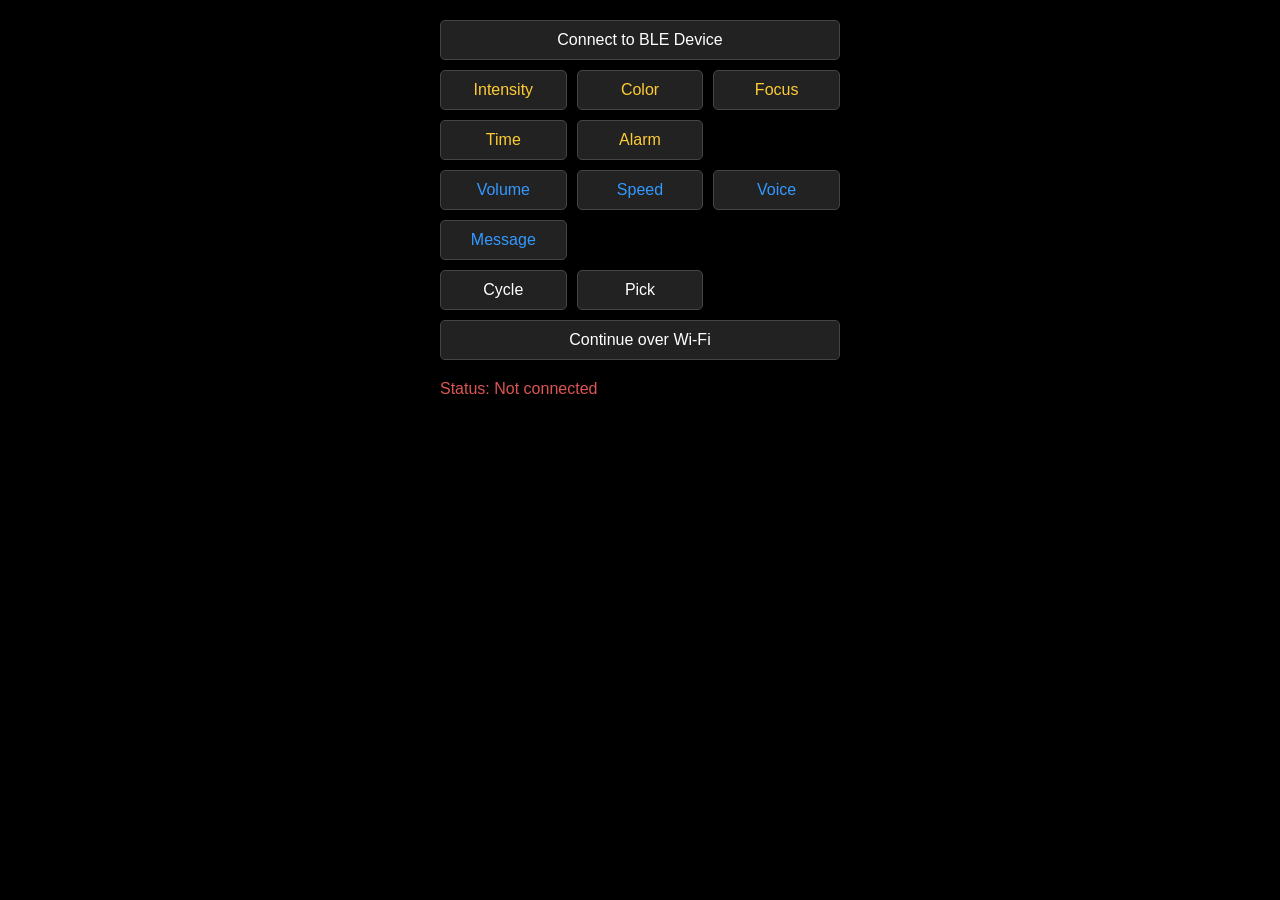
<file: src/index.html>
<!DOCTYPE html>
<html>
<head>
  <meta charset="utf-8">
  <title>BLE Remote</title>
  <meta name="viewport" content="width=device-width, initial-scale=1">
  <link rel="stylesheet" href="style.css">
  <script src="script.js" defer></script>
</head>
<body>

  <div class="BLE-container" id="BLE-container">
    <button onclick="connectBLE()">Connect to BLE Device</button>

    <div class="grid">
      <button class="light" id="btn-A1" onclick="buttonClick('A1')">Intensity</button>
      <button class="light" id="btn-A2" onclick="buttonClick('A2')">Color</button>
      <button class="light" id="btn-A3" onclick="buttonClick('A3')">Focus</button>
      <button class="light" id="btn-A4" onclick="buttonClick('A4')">Time</button>
      <button class="light" id="btn-A5" onclick="buttonClick('A5')">Alarm</button>
    </div>
    <div class="grid">
      <button class="sound" id="btn-B1" onclick="buttonClick('B1')">Volume</button>
      <button class="sound" id="btn-B2" onclick="buttonClick('B2')">Speed</button>
      <button class="sound" id="btn-B3" onclick="buttonClick('B3')">Voice</button>
      <button class="sound" id="btn-B4" onclick="buttonClick('B4')">Message</button>
    </div>
    <div class="grid">
      <button onclick="buttonClick('cycle')">Cycle</button>
      <button onclick="buttonClick('pick')">Pick</button>
    </div>
    <button onclick="toggleWiFi()">Continue over Wi-Fi</button>
  </div>

  <div class="wifi-container" id="wifi-container" style="display: none;">

    <div class="grid">
      <input style="grid-column: span 3;" type="text" id="ssid" placeholder="Enter Wi-Fi SSID">
      <input style="grid-column: span 3;" type="password" id="password" placeholder="Enter Wi-Fi Password">
      <button onclick="saveWiFiCredentials()">Save</button>
      <button style="grid-column: span 2;" onclick="connectWiFi()">Switch to Wi-Fi</button>
    </div>
    
    <div class="grid">
      <button onclick="changeScene()">Orion 1</button>
      <input style="grid-column: span 2;" type="text" id="arduino-ip" placeholder="Enter Arduino IP" value="192.168.0.233">
    </div>

    <div class="grid">
      <button class="scene" id="btn-C1" onclick="changeScene('C1')">Bed</button>
      <button class="scene" id="btn-C2" onclick="changeScene('C2')">Kamer</button>
      <button class="scene" id="btn-C3" onclick="changeScene('C3')">Gang</button>
      <button class="scene" id="btn-C4" onclick="changeScene('C4')">Toilet</button>
    </div>

    <button onclick="disconnectWiFiAndReconnectBLE()">Back to BLE</button>
  </div>

  <div id="status" class="error">Status: Not connected</div>

  <pre id="logDisplay"></pre>
</body>
</html>
</file>
<file: src/style.css>
body {
  font-family: sans-serif;
  font-size: 16px;
  padding: 20px;
  max-width: 400px;
  margin: auto;
  background-color: black;
  color: white;
}
input, button {
  display: block;
  font-size: 16px;
  width: 100%;
  padding: 10px;
  background-color: #222;
  color: white;
  border: 1px solid #444;
  border-radius: 5px;
  margin-bottom: 10px;
  box-sizing: border-box; /* Ensure padding and border are included in width */
}
input, text {
  grid-column: span 2;
  margin: 0;
}
button:hover {
  background-color: #333;
}
input:focus, button:focus {
  border-color: white;
}
button.light {
  color: #fc3;
}
button.light:focus {
  border-color: #fc3;
}
button.sound {
  color: #39f;
}
button.sound:focus {
  border-color: #39f;
}
button.scene {
  color: #d5f;
}
button.scene:focus {
  border-color: #d5f;
}
#status{
  margin-bottom: 20px;
  margin-top: 20px;
}
#arduino-ip-display {
  margin-top: 20px;
}
.success {
  color: #0f9;
}
.error {
  color: #d55;
}
.warning {
  color: #fc3;
}
#potValue {
  margin-top: 20px;
}
.grid {
  display: grid;
  grid-template-columns: repeat(3, 1fr);
  gap: 10px;
  margin-bottom: 10px;
}
.grid button {
  padding: 10px;
  margin: 0;
}
.wifi-container, .BLE-container {
  max-width: 400px;
  margin-left: auto;
  margin-right: auto;
  box-sizing: border-box; /* Ensure padding and border are included in width */
}
.wifi-container label {
  display: block;
  margin-bottom: 20px;
}
.blink {
  animation: blink 1s infinite;
}
@keyframes blink {
  50% { opacity: 0; }
}
button.active {
  background-color: #444;
}
</file>
